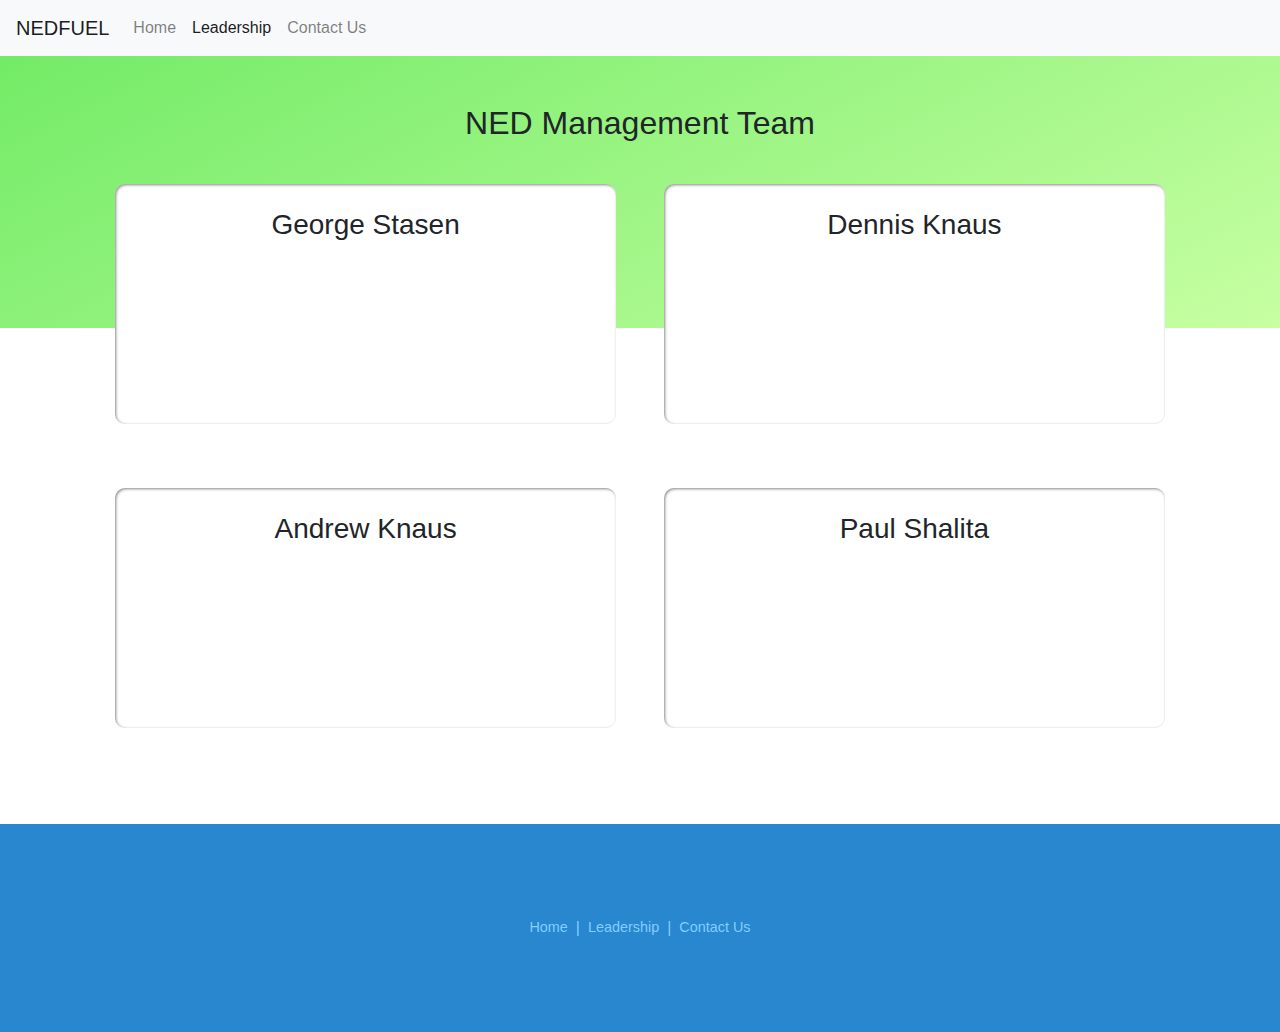
<file: leadership.html>
<!DOCTYPE html>
<html lang="en" dir="ltr">
  <head>
    <meta charset="utf-8">

    <meta name="viewport" content="width=device-width, initial-scale=1, shrink-to-fit=no">

    <!-- Bootstrap -->
    <link rel="stylesheet" href="https://stackpath.bootstrapcdn.com/bootstrap/4.5.2/css/bootstrap.min.css" integrity="sha384-JcKb8q3iqJ61gNV9KGb8thSsNjpSL0n8PARn9HuZOnIxN0hoP+VmmDGMN5t9UJ0Z" crossorigin="anonymous">

    <!-- My Stylesheet -->
    <link rel="stylesheet" href="styles.css">

    <title>Leadership</title>
  </head>
  <body>
    <div class="page">
      <nav class="navbar navbar-expand-lg navbar-light bg-light sticky-top">
        <a class="navbar-brand" href="index.html">NEDFUEL</a>
        <button class="navbar-toggler" type="button" data-toggle="collapse" data-target="#navbarNav" aria-controls="navbarNav" aria-expanded="false" aria-label="Toggle navigation">
          <span class="navbar-toggler-icon"></span>
        </button>
        <div class="collapse navbar-collapse" id="navbarNav">
          <ul class="navbar-nav">
            <li class="nav-item">
              <a class="nav-link" href="index.html">Home <span class="sr-only">(current)</span></a>
            </li>
            <li class="nav-item active">
              <a class="nav-link" href="leadership.html">Leadership</a>
            </li>
            <li class="nav-item">
              <a class="nav-link" href="contact-us.html">Contact Us</a>
            </li>
          </ul>
        </div>
      </nav>

      <div class="container-fluid">
        <div class="row mx-4 justify-content-center">
          <div class="green-box">
            <h2 class="text-center mt-5 mb-4">NED Management Team</h2>
          </div>
          <div class="col-12 col-md-5 inner-boxes lib mb-3 mb-md-0">
            <div class="offer">
              <h3 class="mt-4">George Stasen</h3>
              <i class="fas fa-home"></i>
              <div class="text-box m-4">
                <p></p>
              </div>
            </div>
          </div>
          <div class="col-12 col-md-5 inner-boxes inner-box lib ml-md-5">
            <div class="offer">
              <h3 class="mt-4">Dennis Knaus</h3>
              <i class="fas fa-home"></i>
              <div class="text-box m-4">
                <p></p>
              </div>
            </div>
          </div>
          <div class="col-12 col-md-5 inner-boxes second-row lib mb-md-5">
            <div class="offer">
              <h3 class="mt-4">Andrew Knaus</h3>
              <i class="fas fa-home"></i>
              <div class="text-box m-4">
                <p></p>
              </div>
            </div>
          </div>
          <div class="col-12 col-md-5 inner-boxes second-row lib ml-md-5 mb-5 mb-md-5">
            <div class="offer">
              <h3 class="mt-4">Paul Shalita</h3>
              <i class="fas fa-oil-can"></i>
              <div class="text-box m-4">
                <p></p>
              </div>
            </div>
          </div>

        </div>
      </div>


      <div class="container-fluid no-margin">
        <footer class="mt-5 d-flex justify-content-center align-items-center">

          <a href="index.html">Home</a> |
          <a href="leadership.html">Leadership</a> |
          <a href="contact-us.html">Contact Us</a>


        </footer>
      </div>

    </div>


    <!-- jQuery first, then Popper.js, then Bootstrap JS -->
    <script src="https://code.jquery.com/jquery-3.5.1.slim.min.js" integrity="sha384-DfXdz2htPH0lsSSs5nCTpuj/zy4C+OGpamoFVy38MVBnE+IbbVYUew+OrCXaRkfj" crossorigin="anonymous"></script>
    <script src="https://cdn.jsdelivr.net/npm/popper.js@1.16.1/dist/umd/popper.min.js" integrity="sha384-9/reFTGAW83EW2RDu2S0VKaIzap3H66lZH81PoYlFhbGU+6BZp6G7niu735Sk7lN" crossorigin="anonymous"></script>
    <script src="https://stackpath.bootstrapcdn.com/bootstrap/4.5.2/js/bootstrap.min.js" integrity="sha384-B4gt1jrGC7Jh4AgTPSdUtOBvfO8shuf57BaghqFfPlYxofvL8/KUEfYiJOMMV+rV" crossorigin="anonymous"></script>

  </body>
</html>
</file>
<file: styles.css>
.first {
  font-size: 4.2rem;
}

.blue {
  background: rgb(230,255,254);
  background: linear-gradient(333deg, rgba(230,255,254,1) 0%, rgba(129,206,255,1) 100%);
  height: 23rem;
}



.jumbotron {
  background-color: transparent;
}

.red {
  background-color: red;
  height: 23rem;
}

.outer-box-1 {
  background-color: white;
  min-height: 23rem;
}

.outer-box-2 {
  min-height: 38rem;
}

.green-box {
  background: rgb(199,255,162);
  background: linear-gradient(333deg, rgba(199,255,162,1) 0%, rgba(115,235,103,1) 100%);
  height: 17rem;
  z-index: -1;
  position: absolute;
  width: 100%;
}

.outer-box-3 {
  min-height: 20rem;
  background-color: #459BCA;
}

.inner-boxes {
  border-radius: 10px;
  min-height: 23rem;
  /* border: 1px solid #73EB67; */
  background-color: white;
  box-shadow: 1px 1px 3px inset #888888;
  margin-top: 8rem;
}

.lib {
  min-height: 15rem;
}

.second-row {
  margin-top: 4rem;
}

.graphic {
  

}

.header {

}

i {
  font-size: 2.7rem;
}

.offer {
  text-align: center;
}

.offer p {
  text-align: left;

}

.management {
  background: rgb(230,255,254);
  background: linear-gradient(333deg, rgba(230,255,254,1) 0%, rgba(129,206,255,1) 100%);
  min-height: 10rem;
  margin-bottom: 7rem;
}

.no-margin {
  margin:0 ! important;
  padding:0 ! important;
}

.fixed {
  bottom: 0px;
   left: 0px;
   right: 0px;
   margin-bottom: 0px;
   position: fixed;
}

footer {
  min-height: 13rem;
  background-color: #2887CE;
  color: rgb(129,206,255);
}

footer a {
  text-decoration: none;
  color: rgb(129,206,255);
  margin: 8px;
  font-size: .9rem;
}

footer a:hover {
  text-decoration: none;
  color: white;
}



.management button {
  box-shadow: 1px 1px 3px inset #888888;
  border: none;
  background-color: white;
}

.learn-more {
  text-decoration: none;
  color: black;
  font-size: 1.1rem;
}

.learn-more:hover {
  text-decoration: none;
  color: black;
}

.leadership {
  font-size: 1.9rem;
}


@media only screen and (max-width: 768px) {

  .inner-box {
    margin-top: 3rem;
  }

}
</file>
